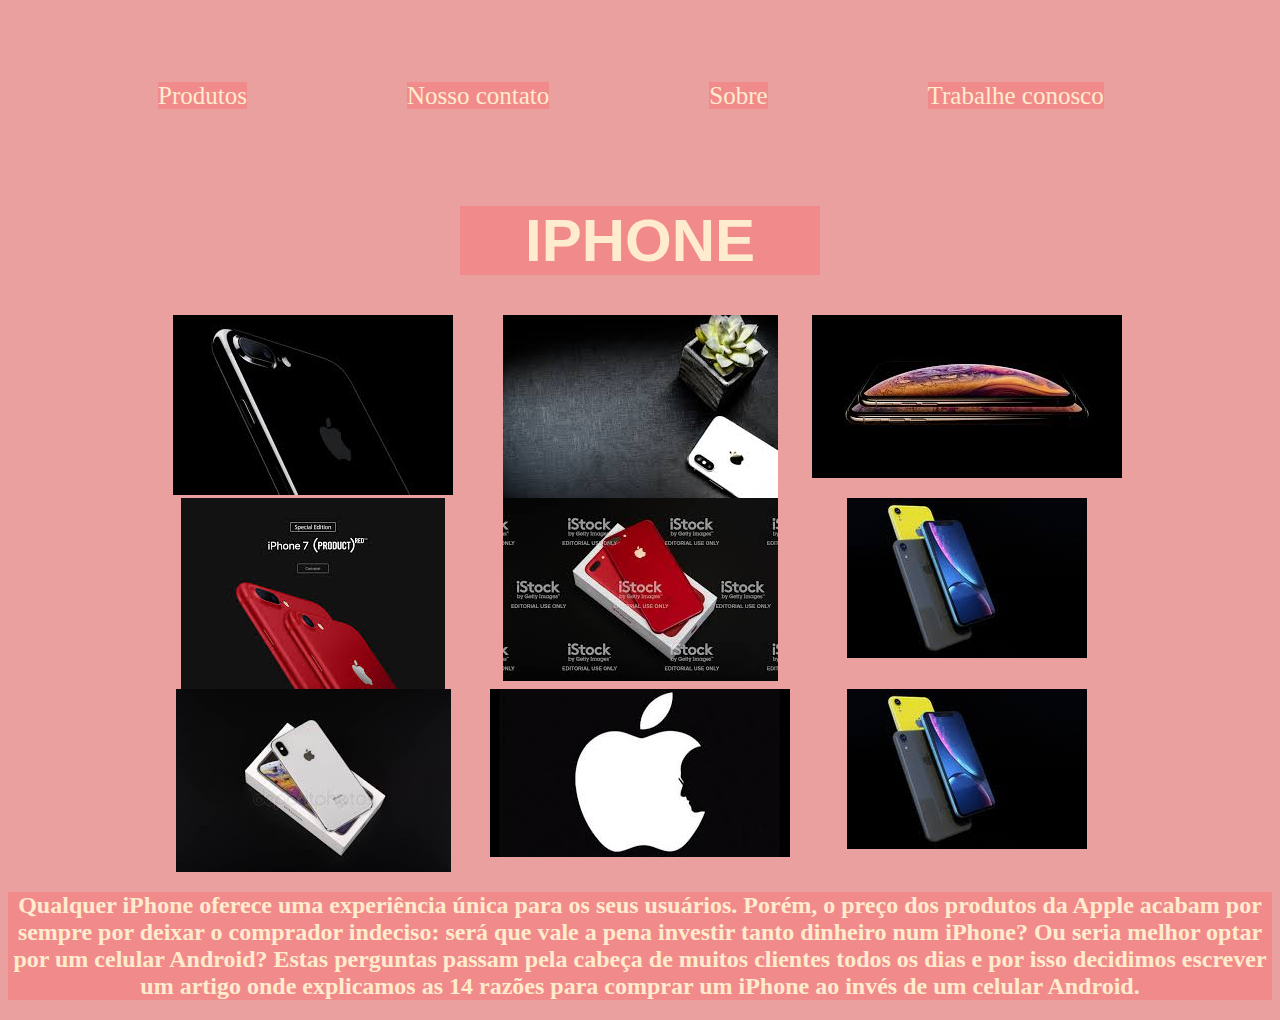
<file: index.html>
<!DOCTYPE html>
<html lang="pt-br">

<head>
    <meta charset="UTF-8">
    <meta name="viewport" content="width=device-width, initial-scale=1.0">
    <meta http-equiv="X-UA-Compatible" content="ie=edge">


    <link rel="stylesheet" href="novo.css">

    <title>IOS</title>
</head>

<body>
    <header>
        <nav class="navbar">

            <ul class="navbar">
                <li><a class="#">Produtos</a></li>
                <li><a href="#">Nosso contato</a></li>
                <li><a href="#">Sobre</a></li>
                <li><a href="#">Trabalhe conosco</a></li>
            </ul>
            <h1>IPHONE</h1>
        </nav>
    </header>
    <section class="imagens">
        <div>
            <img src="img.html1.jpg">
        </div>
        <div>
            <img src="img.html7.jpg"></a>
        </div>
        <div>
            <img src="img.html9.jpg"></a>
        </div>
        <div>
            <img src="img.html4.jpg"></a>
        </div>
        <div>
            <img src="img.html11.jpg"></a>
        </div>
        <div>
            <img src="img.html12.jpg"></a>
        </div>
        <div>
            <img src="img.html13.jpg"></a>
        </div>
        <div>
            <img src="img.html14.jpg"></a>
        </div>
        <div>
            <img src="img.html16.3.jpg"></a>
        </div>

    </section>
    <h2>Qualquer iPhone oferece uma experiência única para os seus usuários.
         Porém, o preço dos produtos da Apple acabam por sempre por deixar o comprador indeciso: será que vale a pena investir tanto dinheiro num iPhone?
        Ou seria melhor optar por um celular Android? 
        Estas perguntas passam pela cabeça de muitos clientes todos os dias e por isso decidimos escrever um artigo onde explicamos as 14 razões para comprar um iPhone ao invés de um celular Android. 

</html>
</file>
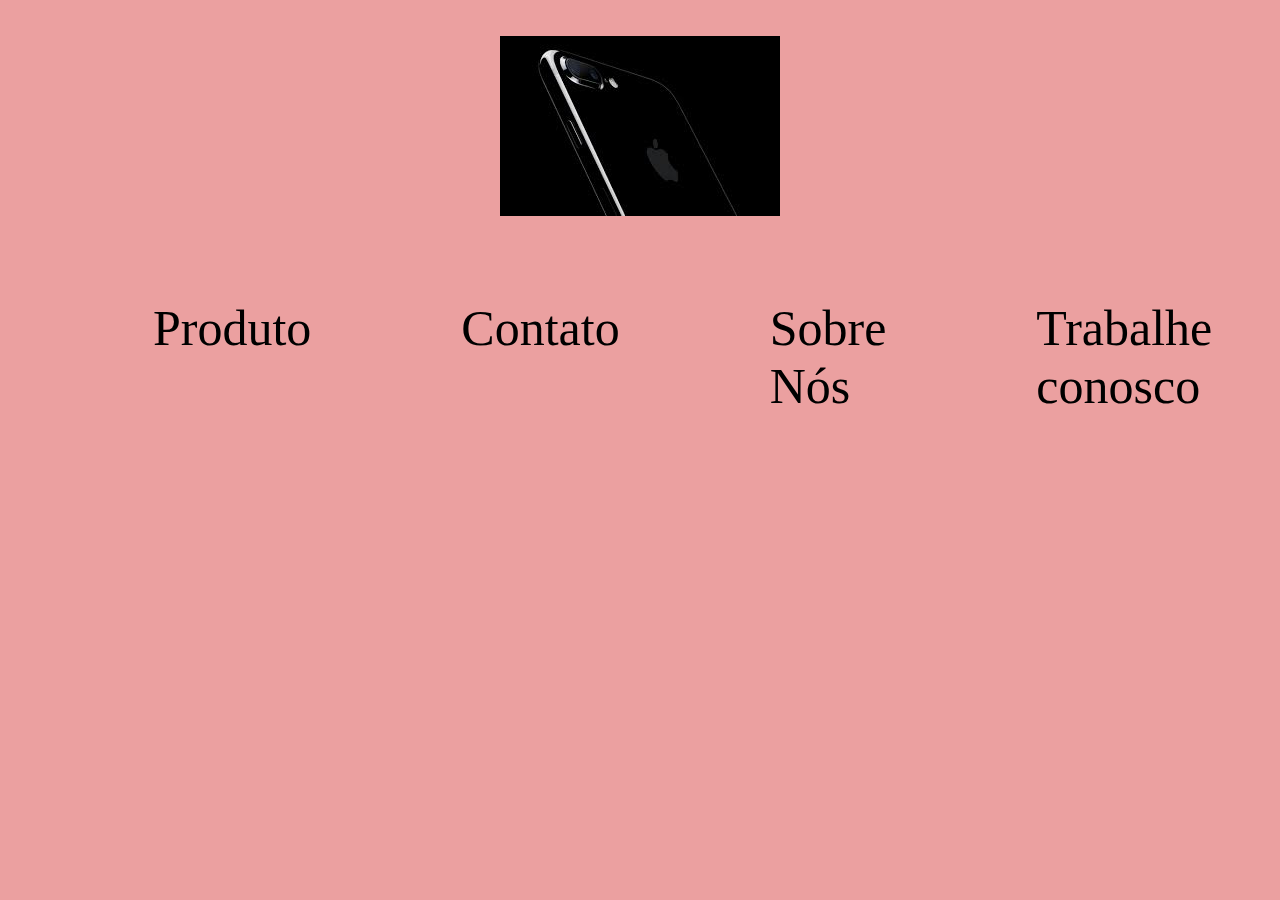
<file: ios.html>
<!DOCTYPE html>
<html lang="pt-br">
<head>
    <meta charset="UTF-8">
    <meta name="viewport" content="width=device-width, initial-scale=1.0">
    <meta http-equiv="X-UA-Compatible" content="ie=edge">


    <link rel="stylesheet" href="novo.css">
    
    <title>IOS</title>
</head>
<body>
    <header>
    <nav class="navbar">
        <a href="https://www.google.com"class="logo"><img src="img.html1.jpg"></a>

        <ul>
            <li>Produto</li>
            <li>Contato</LI>
            <li>Sobre Nós</li>
            <li>Trabalhe conosco</li>
        </ul>
    </nav>
  </header>
</body>
</html>
</file>
<file: novo.css>
body{
    background: rgb(235, 160, 160);
}

h1 {
    background:rgb(241,139,139);
    margin-left: auto;
    margin-right: auto;
    width: 6em;  
   }

a{
    background:rgb(241, 139, 139);
}
ul{
    list-style: none;
    display: flex;
    margin: 5px;
}
li{
    display: inline-block;
    margin-left: 50px;
    font-size: 50px;
    padding: 50px 50px;
    border-radius: 0 0 20px 20px;
    transition: color 5s;
}
li:hover{
    background: blanchedalmond;
    color: rgb(219, 68, 68);
}

a{
    text-decoration:none;
    font-size: 25px;
    color:blanchedalmond;
    margin: 10px 5px;
    display:center;
}
    .imagem {
      width: 200px;
      margin: 10px;
      position: relative;
      text-align: center;
    }
    .imagem::after {
      content: attr(data-title);
      position: absolute;
      width: 100%;
      bottom: -20px;
      left: 0;
    }
    
    .imagem{
        width:300px;
    height:200px;
    padding:5px;
    border:1px solid; 
    background-image:url(10px);
    background-size:60% 60%;
    background-repeat:no-repeat;
}
    .imagens{
        display: flex;
        flex-wrap: wrap;
        max-width: 980px;
        margin: 0 auto;
        justify-content: center;
    }
    
    .imagens div{
        flex:1 1 325px;
        
    }
img{
    max-width: 100%;
   margin: 0% auto;
   display: block;
}
img

P { text-align: center }
H2 { text-align: center };


P.blocktext {
    margin-left: auto;
    margin-right: auto;
    width: 6em;
}

h1{
    background-color:rgb(241, 139, 139);
    font-size: 60px;
    background-color: rgb(241, 139, 139);
    color:blanchedalmond;
    text-align: center;
    font-family: "Open Sans",sans-serif; 
}
h2 {
    color: blanchedalmond;
    background-color: rgb(241, 139, 139);

}
 .iphone{
   display: flex;
   flex-wrap:wrap;
   }
   img{
       transition: 1s;
   }
   img:hover{
    -webkit-transform: scale(1.3);
        -ms-transform: scale(1.3);
        transform: scale(1.3);
   }
</file>
